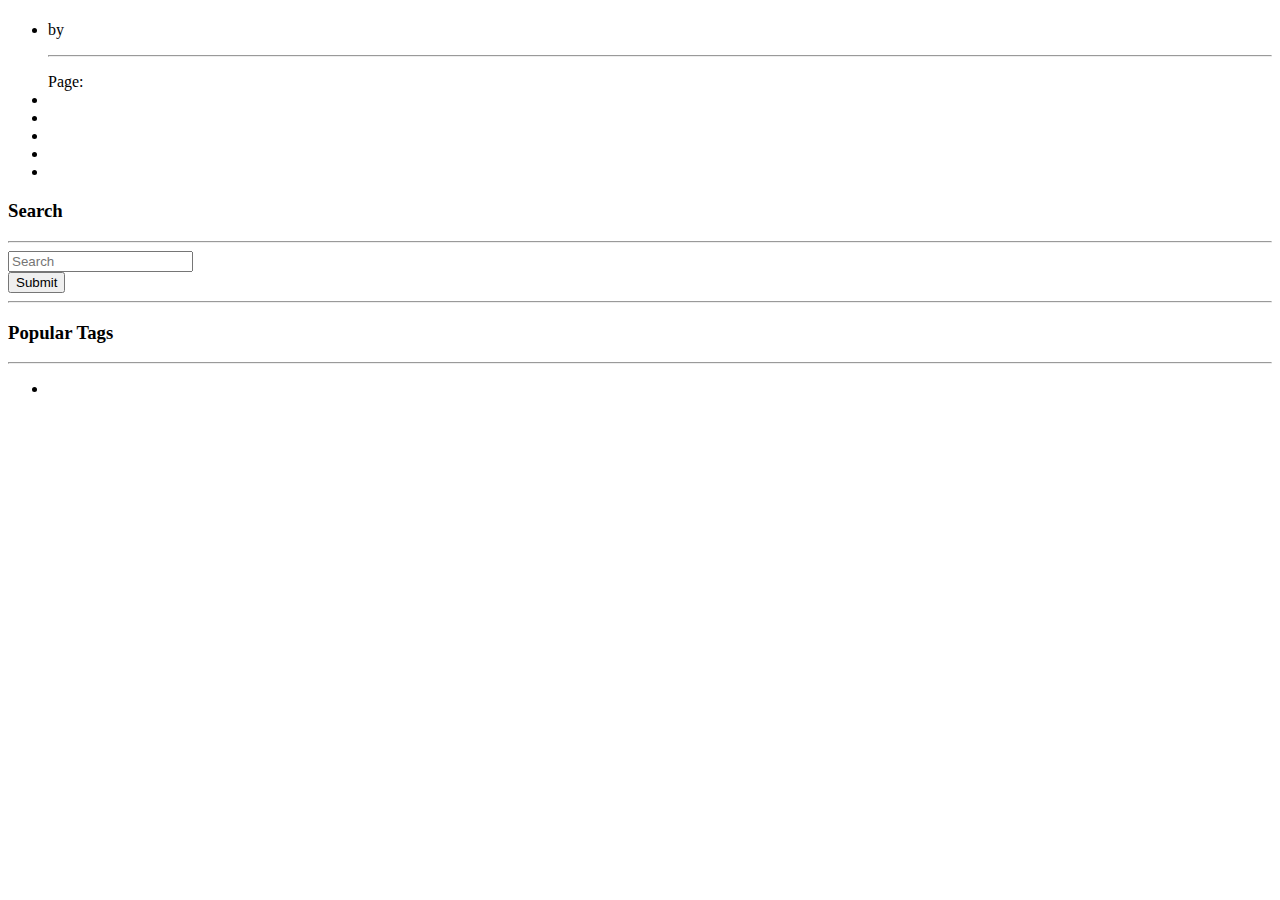
<file: src/main/resources/templates/index.html>
<!DOCTYPE html>
<html lang="en" xmlns:th="http://www.thymeleaf.org/" xmlns:sec="http://www.w3.org/1999/xhtml">
<head th:replace="fragments::head"></head>
<body>

<nav th:replace="fragments::nav"></nav>

<div class="container">
    <div class="row">
        <div class="col-sm-8">
            <h4 align="center" sec:authorize="isAuthenticated()" th:text="'Welcome, ' + ${#authentication.name} + '!'"></h4>

            <h4 th:if="${message!=null}" th:text="${message}" class="flash-message"></h4>

            <ul th:each="post : ${allPosts}" class="all-posts">
                <li>
                    <div class="post">
                        <h1><a th:href="@{'/post/' + ${post.getId()}}" th:text="${post.getTitle()}"></a></h1>
                        <p class="lead">by <a th:href="@{'/user/' + ${post.getUser().getUsername()}}" th:text="${post.getUser().getUsername()}"></a></p>
                        <p th:utext="${#strings.unescapeJava(#strings.replace(#strings.escapeXml(#strings.escapeJava(
        post.getBody())),'\n','&lt;br /&gt;'))}"></p>
                    </div>
                </li>
                <hr />
            </ul>

            <ul class="pages">Page:
                <li th:if="${allPosts.getNumber() - 2 >= 0}">
                    <a th:href="@{/(page=${allPosts.getNumber() - 1})}" th:text="${allPosts.getNumber() - 1}"></a>
                </li>
                <li th:if="${allPosts.getNumber() - 1 >= 0}">
                    <a th:href="@{/(page=${allPosts.getNumber()})}" th:text="${allPosts.getNumber()}"></a>
                </li>
                <li class="active" th:text="${allPosts.getNumber() + 1}">
                </li>
                <li th:if="${allPosts.getNumber() + 1 &lt; allPosts.getTotalPages()}">
                    <a th:href="@{/(page=${allPosts.getNumber() + 2})}" th:text="${allPosts.getNumber() + 2}"></a>
                </li>
                <li th:if="${allPosts.getNumber() + 2 &lt; allPosts.getTotalPages()}">
                    <a th:href="@{/(page=${allPosts.getNumber() + 3})}" th:text="${allPosts.getNumber() + 3}"></a>
                </li>
            </ul>

        </div>
        <div class="col-sm-4">
            <h3>Search</h3>
            <hr />
            <form class="form-group" method="POST" action="search">
                <div class="row">
                    <div class="col-xs-8">
                        <input type="text" class="form-control" placeholder="Search"
                               id="searchTerm" name="searchTerm" />
                    </div>
                    <div class="col-xs-4">
                        <button type="submit" class="btn btn-default">Submit</button>
                    </div>
                </div>
            </form>

            <hr />
            <h3>Popular Tags</h3>
            <hr />
            <ul th:each="tag : ${topTags}">
                <li><a th:href="@{'/tags/' + ${tag.getId()}}" th:text="${tag.getName()}"></a></li>
            </ul>
        </div>
    </div>
</div>

</body>
</html>
</file>
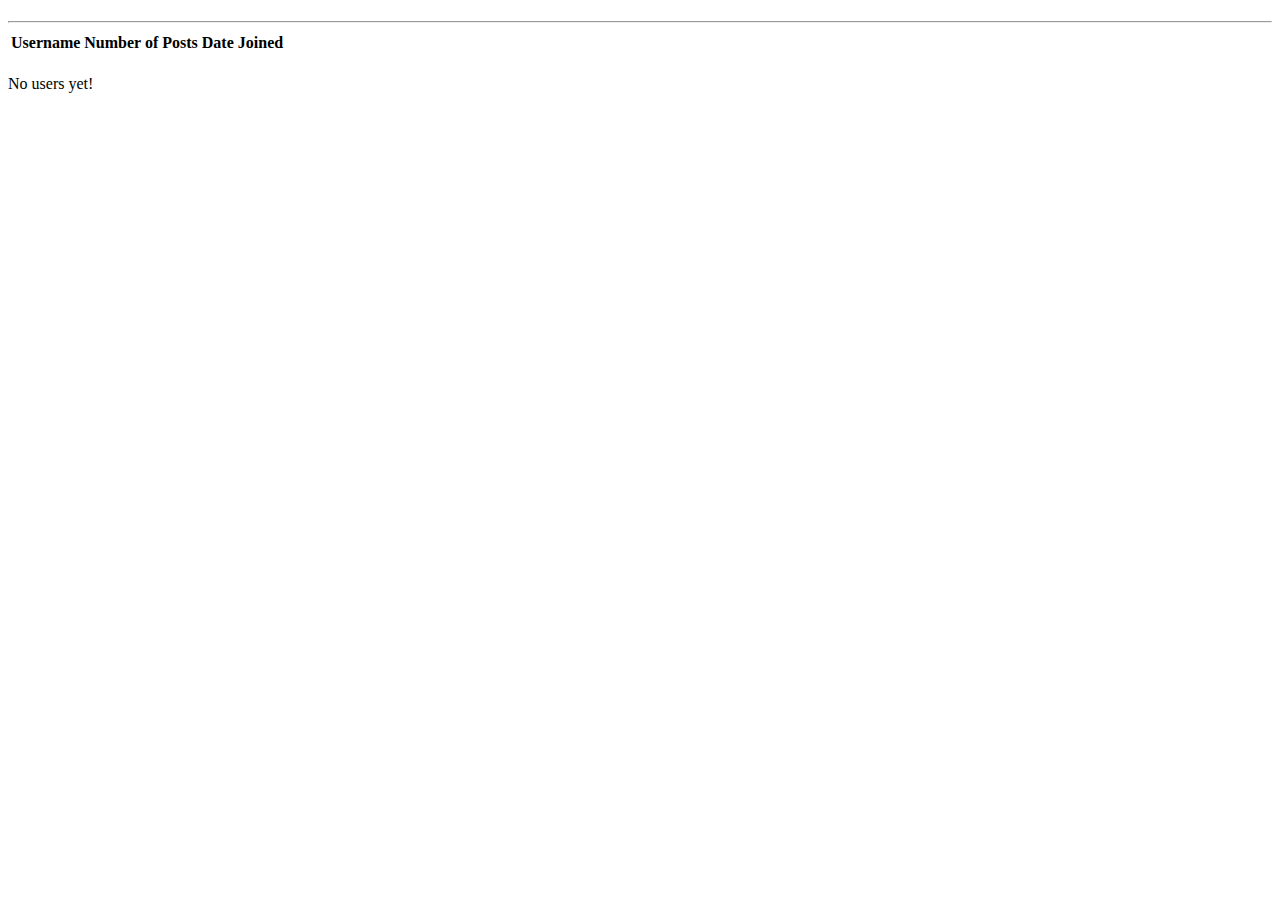
<file: src/main/resources/templates/user/index.html>
<!DOCTYPE html>
<html lang="en" xmlns:th="http://www.thymeleaf.org/">
<head th:replace="fragments::head"></head>
<body>

    <nav th:replace="fragments::nav"></nav>

    <div class="container">

        <h1 th:text="${title}"></h1>
        <hr />

        <table th:if="${users} and ${users.size()}" class="users">
            <tr>
                <th>Username</th>
                <th>Number of Posts</th>
                <th>Date Joined</th>
            </tr>
            <tr th:each="user : ${users}">
                <td><a th:href="@{'/user/' + ${user.getUsername()}}" th:text="${user.getUsername()}"></a></td>
                <td th:text="${user.getPosts().size()}"></td>
                <td th:text="${user.getDateJoined()}"></td>
            </tr>
        </table>

        <p th:unless="${users} and ${users.size()}">No users yet!</p>

    </div>

</body>
</html>
</file>
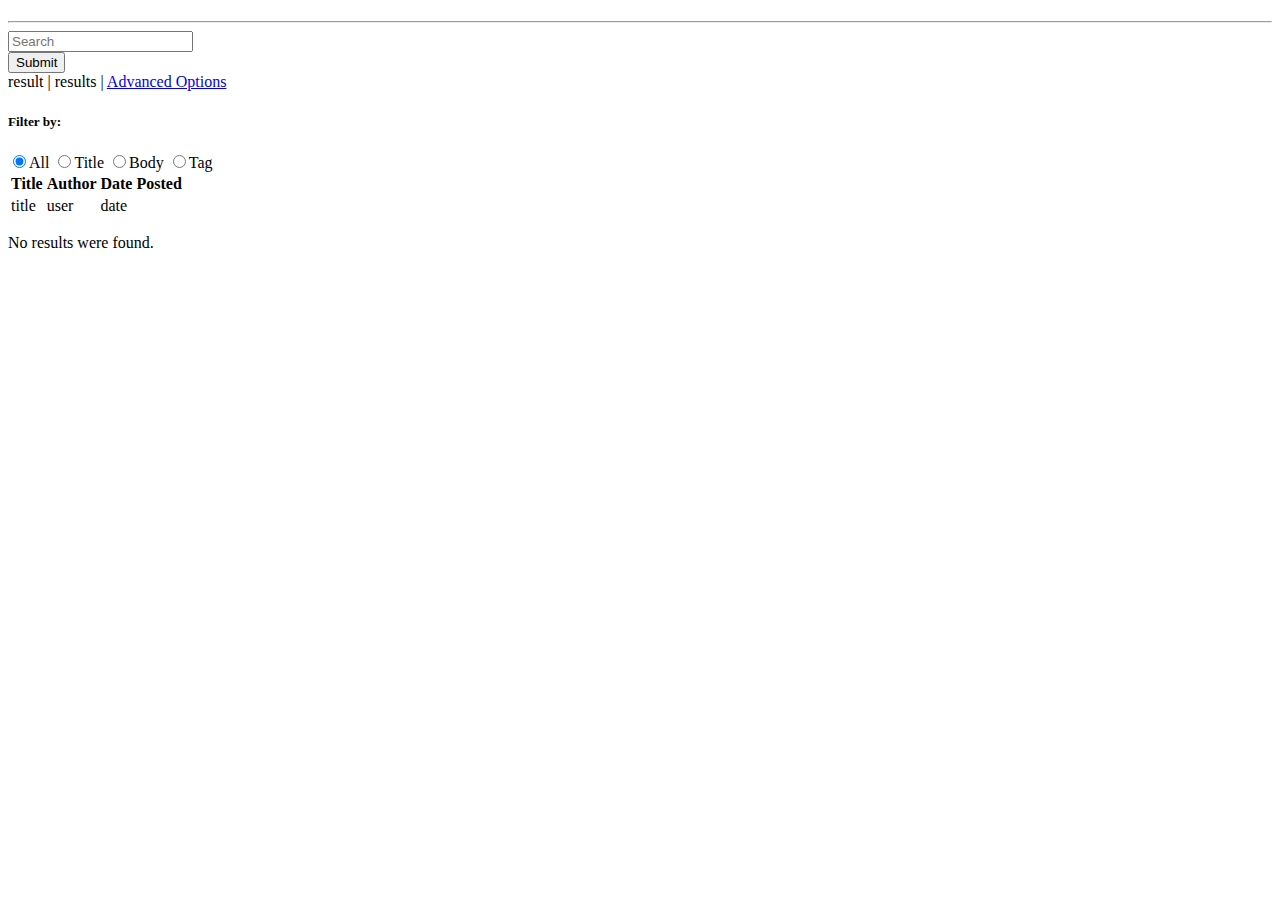
<file: src/main/resources/templates/search.html>
<!DOCTYPE html>
<html lang="en" xmlns:th="http://www.thymeleaf.org/">
<head th:replace="fragments::head"></head>
<body>

<nav th:replace="fragments::nav"></nav>

<div class="container">

    <h1 th:text="${title}"></h1>
    <hr />

    <div class="well">
        <form class="form-group" method="POST" id="search-form" action="/search/filter">
            <div class="row">
                <div class="col">
                    <input type="text" class="form-control" placeholder="Search"
                           id="searchTerm" name="searchTerm" required="required" th:value="${searchTerm}" />
                </div>
                <div class="col">
                    <button type="submit" class="btn btn-default">Submit</button>
                </div>
            </div>

            <div id="search-options">
                <span th:if="${searchResults} and ${searchResults.size()}">
                    <span th:text="${searchResults.size()}"></span>
                    <span th:if="${searchResults.size() == 1}">result | </span>
                    <span th:unless="${searchResults.size() == 1}">results | </span>
                </span>

                <a href="#filters" data-toggle="collapse" class="options">
                    Advanced Options <span class="caret"></span></a>

                <div id="filters" class="collapse">
                    <h5>Filter by:</h5>
                    <div class="radio">
                        <label class="radio-inline"><input type="radio" name="filter" value="all" checked="checked" />All</label>
                        <label class="radio-inline"><input type="radio" name="filter" value="title" />Title</label>
                        <label class="radio-inline"><input type="radio" name="filter" value="body" />Body</label>
                        <label class="radio-inline"><input type="radio" name="filter" value="tag" />Tag</label>
                    </div>
                </div>
            </div>
        </form>
        </div>


    <table th:if="${searchResults} and ${searchResults.size()}" id="search-results">
        <tr>
            <th>Title
                <a href="#" onclick="sortBy('title','asc')"><span class="glyphicon glyphicon-chevron-up"></span></a>
                <a href="#" onclick="sortBy('title','desc')"><span class="glyphicon glyphicon-chevron-down"></span></a>
            </th>
            <th>Author
                <a href="#" onclick="sortBy('author','asc')"><span class="glyphicon glyphicon-chevron-up"></span></a>
                <a href="#" onclick="sortBy('author','desc')"><span class="glyphicon glyphicon-chevron-down"></span></a>
            </th>
            <th>Date Posted
                <a href="#" onclick="sortBy('date','asc')"><span class="glyphicon glyphicon-chevron-up"></span></a>
                <a href="#" onclick="sortBy('date','desc')"><span class="glyphicon glyphicon-chevron-down"></span></a>
            </th>
        </tr>
        <tr th:each="result : ${searchResults}" class="result">
            <td><a th:href="@{'/post/' + ${result.getId()}}" th:text="${result.getTitle()}" class="post-title">title</a></td>
            <td><a th:href="@{'/user/' + ${result.getUser().getUsername()}}" th:text="${result.getUser().getUsername()}" class="post-user">user</a></td>
            <td class="post-date" th:text="${result.getDatePosted()}">date</td>
        </tr>
        <!--<tr th:each="result : ${searchResults}" class="result">-->
            <!--<td><a href="/" class="post-title">0000</a></td>-->
            <!--<td><a href="/" class="post-user">some userstest</a></td>-->
            <!--<td class="post-date" th:text="${result.getDatePosted()}"></td>-->
        <!--</tr>-->
        <!--<tr th:each="result : ${searchResults}" class="result">-->
            <!--<td><a href="/" class="post-title">Test2 title</a></td>-->
            <!--<td><a href="/" class="post-user">some user</a></td>-->
            <!--<td class="post-date" th:text="${result.getDatePosted()}">a date</td>-->
        <!--</tr>-->
        <!--<tr th:each="result : ${searchResults}" class="result">-->
            <!--<td><a href="/" class="post-title">3Test3 title</a></td>-->
            <!--<td><a href="/" class="post-user">some user</a></td>-->
            <!--<td class="post-date" th:text="${result.getDatePosted()}">c date</td>-->
        <!--</tr>-->
        <!--<tr th:each="result : ${searchResults}" class="result">-->
            <!--<td><a href="/" class="post-title">aTest2 title</a></td>-->
            <!--<td><a href="/" class="post-user">some user</a></td>-->
            <!--<td class="post-date" th:text="${result.getDatePosted()}">a date</td>-->
        <!--</tr>-->
    </table>

    <p th:unless="${searchResults} and ${searchResults.size()}">No results were found.</p>

</div>

</body>
</html>
</file>
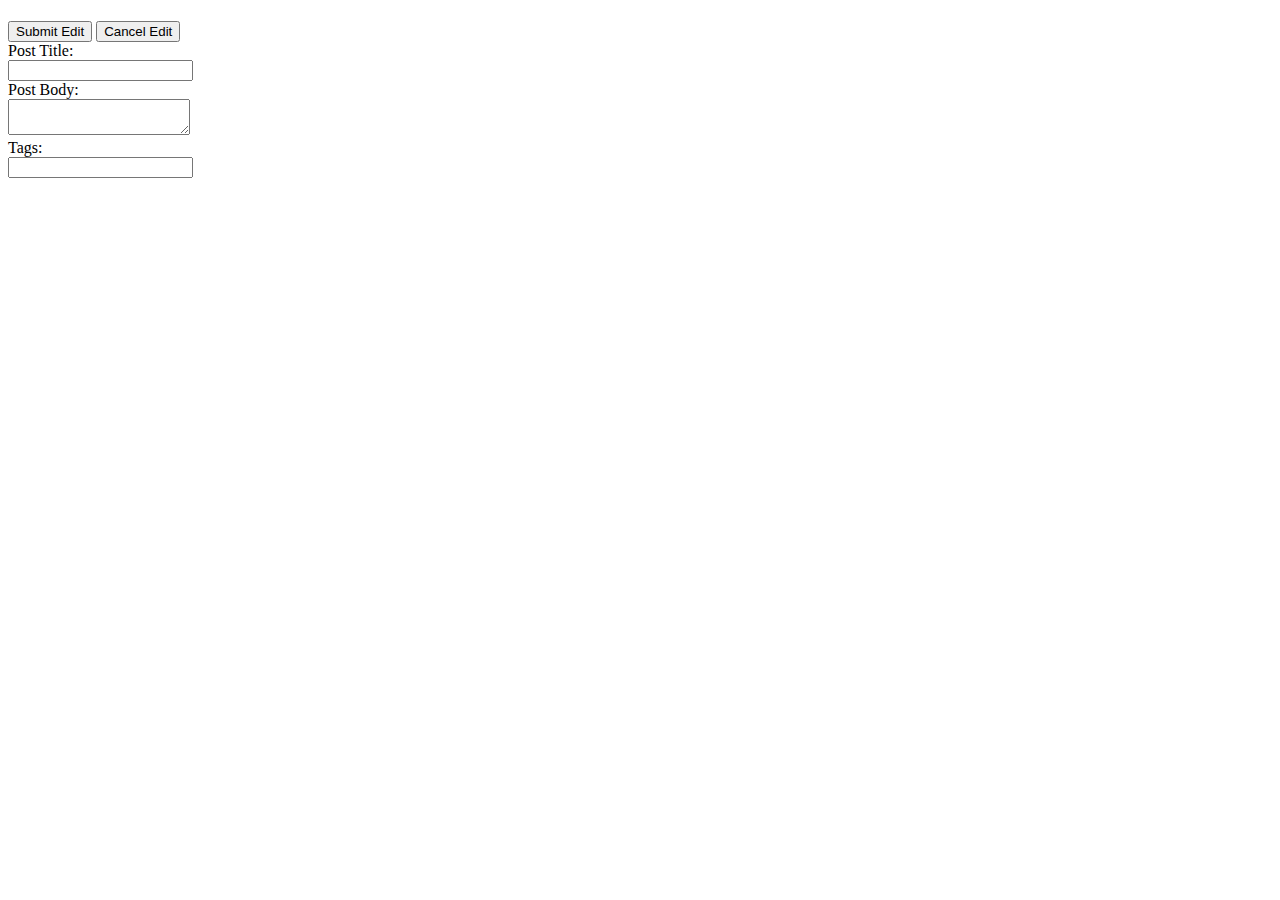
<file: src/main/resources/templates/post/edit.html>
<!DOCTYPE html>
<html lang="en" xmlns:th="http://www.thymeleaf.org/">
<head th:replace="fragments::head"></head>
<body>


<nav th:replace="fragments::nav"></nav>

<div class="container">

    <h4 th:if="${message!=null}" th:text="${message}" class="flash-message"></h4>

    <div class="well">
        <form>
            <button form="postEdit" type="submit" formmethod="POST" class="btn btn-default">Submit Edit</button>
            <button type="submit" th:formaction="@{'/post/' + ${post.getId()}}" class="btn btn-default">Cancel Edit</button>
        </form>
    </div>

    <form method="POST" th:object="${post}" id="postEdit">
        <div class="form-group row">
            <label for="title" class="col-sm-2 col-form-label">Post Title: </label>
            <div class="col-sm-10">
                <input type="text" th:field="*{title}" th:value="${title}" id="title" required="required" />
                <span th:errors="*{title}" class="error"></span>
            </div>
        </div>
        <div class="form-group row">
            <label for="body" class="col-sm-2 col-form-label">Post Body: </label>
            <div class="col-sm-10">
                <textarea th:field="*{body}" id="body" required="required"></textarea>
                <span th:errors="*{body}" class="error"></span>
            </div>
        </div>
        <div class="form-group row">
            <label for="tags" class="col-sm-2 col-form-label">Tags: </label>
            <div class="col-sm-10">
                <input type="text" data-role="tagsinput" th:value="${tags}" autocomplete="off"
                       name="tagsString" id="tags" class="dftypeahead tt-query"/>
                <span th:text="${post.getTagsString()}"></span>
            </div>
        </div>
    </form>


</div>

</body>
</html>
</file>
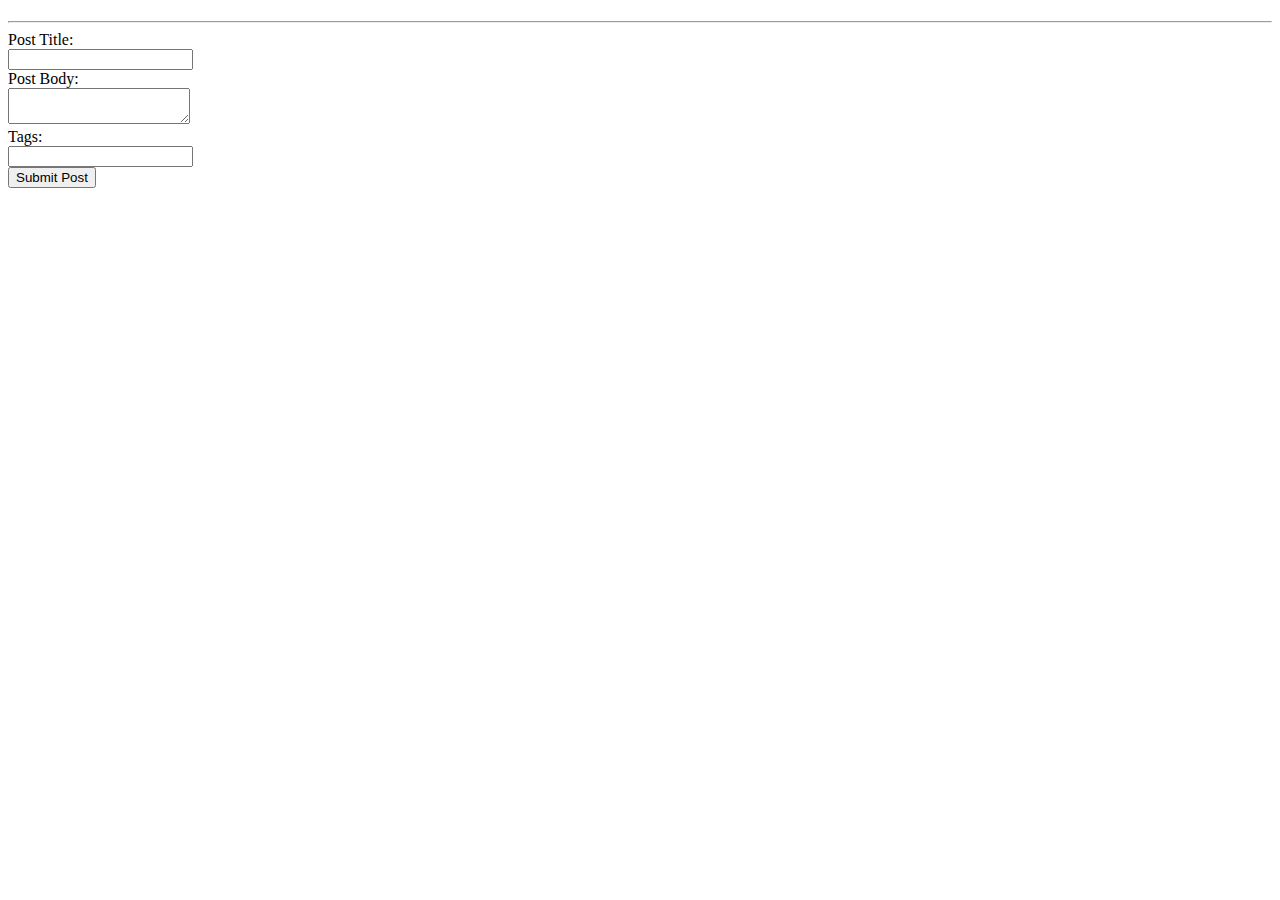
<file: src/main/resources/templates/post/new.html>
<!DOCTYPE html>
<html lang="en" xmlns:th="http://www.thymeleaf.org/">
<head th:replace="fragments::head"></head>
<body>


<nav th:replace="fragments::nav"></nav>

<div class="container">

    <h1 th:text="${title}"></h1>
    <hr />

    <form method="POST" th:object="${post}">
        <div class="form-group row">
            <label for="title" class="col-sm-2 col-form-label">Post Title: </label>
            <div class="col-sm-10">
                <input type="text" th:field="*{title}" th:value="${title}" id="title" required="required" />
                <span th:errors="*{title}" class="error"></span>
            </div>
        </div>
        <div class="form-group row">
            <label for="body" class="col-sm-2 col-form-label">Post Body: </label>
            <div class="col-sm-10">
                <textarea th:field="*{body}" id="body" required="required"></textarea>
                <span th:errors="*{body}" class="error"></span>
            </div>
        </div>
        <div class="form-group row">
            <label for="tags" class="col-sm-2 col-form-label">Tags: </label>
            <div class="col-sm-10" id="bloodhound">
                <input type="text" data-role="tagsinput" autocomplete="off"
                       th:field="*{tagsString}" name="tagsString" id="tags" />

            </div>
        </div>
        <button type="submit" class="btn btn-default">Submit Post</button>
    </form>

</div>

</body>
</html>
</file>
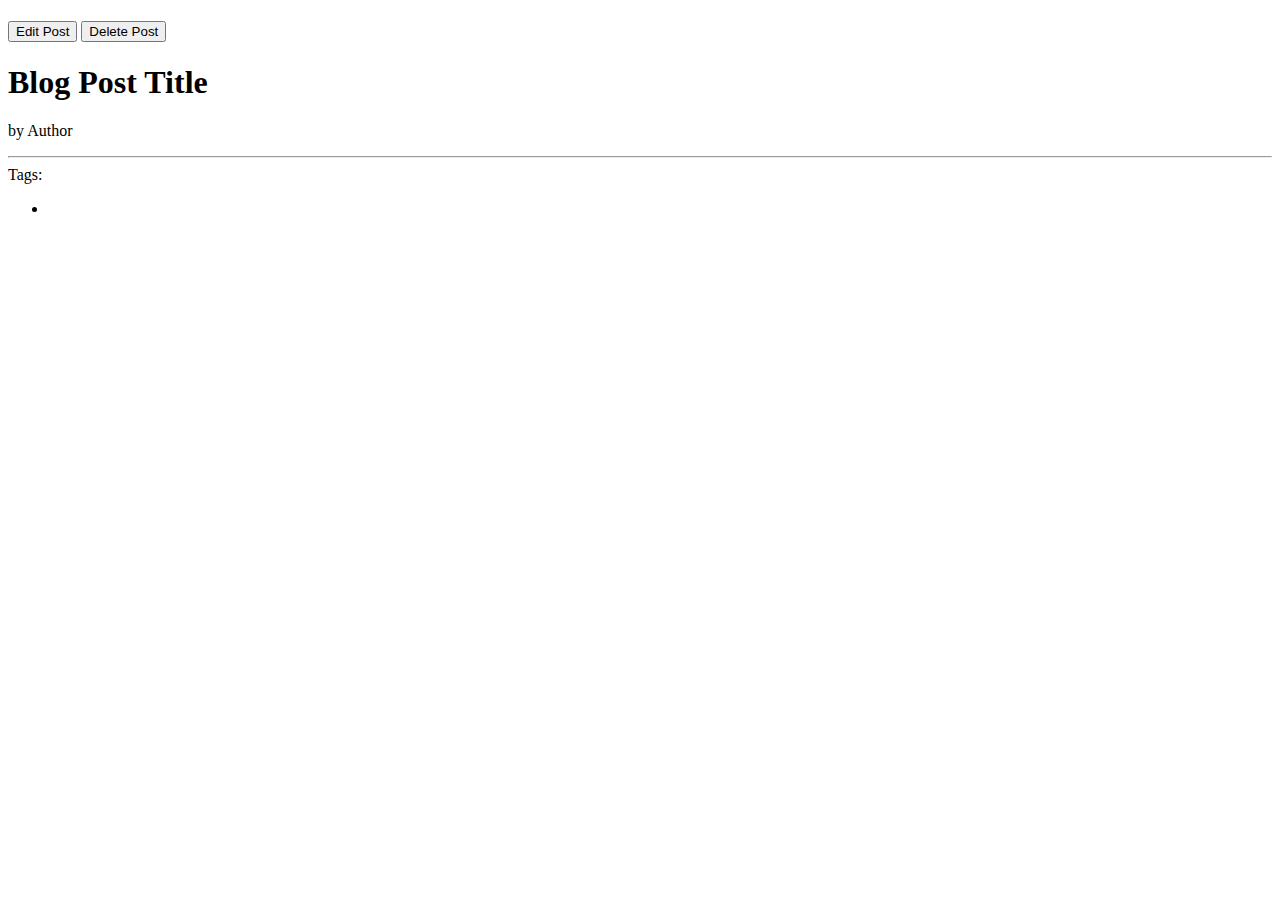
<file: src/main/resources/templates/post/view.html>
<!DOCTYPE html>
<html lang="en" xmlns:th="http://www.thymeleaf.org/" xmlns:sec="http://www.w3.org/1999/xhtml">
<head th:replace="fragments::head"></head>
<body>


<nav th:replace="fragments::nav"></nav>

<div class="container">

    <h4 th:if="${message!=null}" th:text="${message}" class="flash-message"></h4>

    <div sec:authorize="isAuthenticated()" th:if="${post.getUser().getUsername()} == ${#authentication.name}" class="well">
        <form>
            <button type="submit" th:formaction="@{'/post/edit/' + ${post.getId()}}" class="btn btn-default">Edit Post</button>
            <button type="submit" formmethod="POST" th:formaction="@{'/post/delete/' + ${post.getId()}}" class="btn btn-default">Delete Post</button>
        </form>
    </div>

    <div class="post">
        <h1 th:text="${post.getTitle()}">Blog Post Title</h1>
        <p class="lead">by <a th:href="@{'/user/' + ${post.getUser().getUsername()}}" th:text="${post.getUser().getUsername()}">Author</a></p>
        <p th:utext="${#strings.unescapeJava(#strings.replace(#strings.escapeXml(#strings.escapeJava(
        post.getBody())),'\n','&lt;br /&gt;'))}"></p>
        <hr />
        <span th:if="${post.getTags()} and ${post.getTags().size() &gt; 0}">
            Tags:
            <ul class="tag-list" th:each="tag : ${post.getTags()}">
                <li><a th:href="@{'/tags/' + ${tag.getId()}}" th:text="${tag.getName()}"></a></li>
            </ul>
        </span>
        <p th:text="'Posted on: ' + ${post.getDatePosted()}"></p>
    </div>

</div>

</body>
</html>
</file>
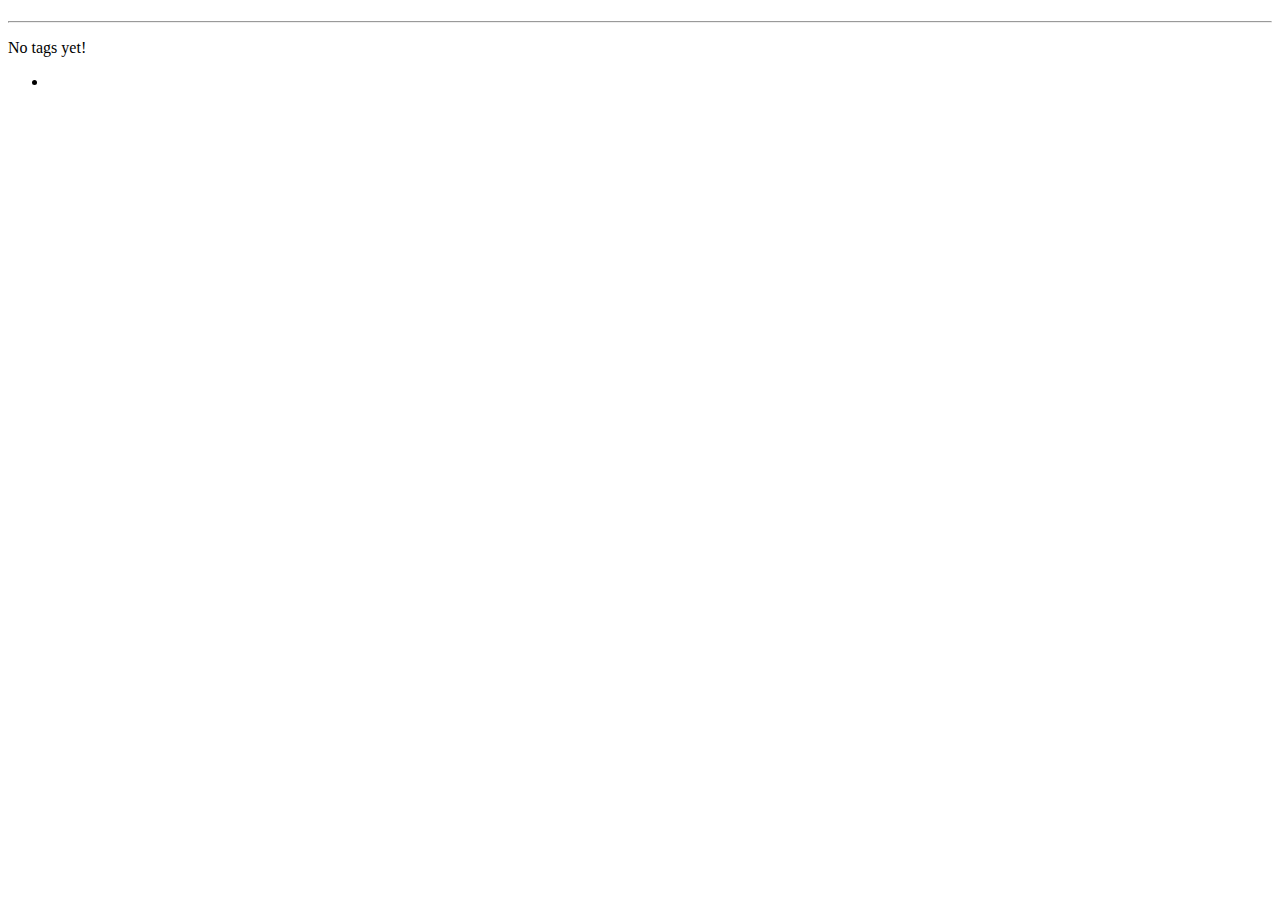
<file: src/main/resources/templates/tags/all.html>
<!DOCTYPE html>
<html lang="en" xmlns:th="http://www.thymeleaf.org/">
<head th:replace="fragments::head"></head>
<body>

<nav th:replace="fragments::nav"></nav>

<div class="container">

    <h1 th:text="${title}"></h1>
    <hr />

    <p th:unless="${tags} and ${tags.size()}">No tags yet!</p>

    <ul class="tag-pool" th:each="tag : ${tags}">
        <li><a th:text="${tag.getName()}" th:href="@{'/tags/' + ${tag.getId()}}"></a></li>
    </ul>

</div>

</body>
</html>
</file>
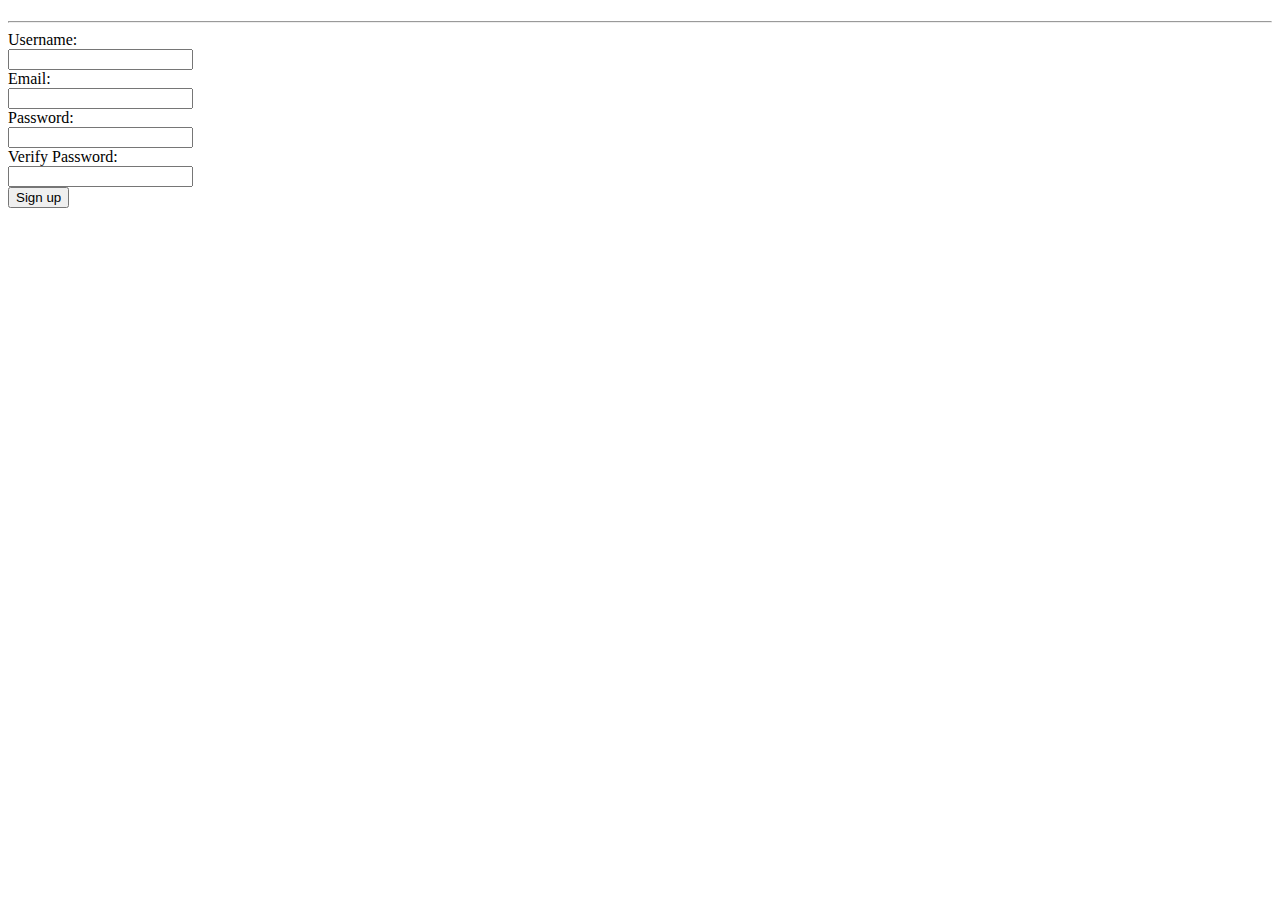
<file: src/main/resources/templates/user/add.html>
<!DOCTYPE html>
<html lang="en" xmlns:th="http://www.thymeleaf.org/">
<head th:replace="fragments::head"></head>
<body>


    <nav th:replace="fragments::nav"></nav>

    <div class="container">

        <h1 th:text="${title}"></h1>
        <hr />

    <form method="POST" th:object="${user}">
        <div class="form-group row">
            <label for="username" class="col-sm-2 col-form-label">Username: </label>
            <div class="col-sm-10">
                <input type="text" th:field="*{username}" th:value="${username}" id="username" required="required" />
                <span th:errors="*{username}" class="error"></span>
                <span th:text="${usernameExistsError}" class="error"></span>
            </div>
        </div>
        <div class="form-group row">
            <label for="email" class="col-sm-2 col-form-label">Email: </label>
            <div class="col-sm-10">
                <input type="email" th:field="*{email}" th:value="${email}" id="email" required="required" />
                <span th:errors="*{email}" class="error"></span>
                <span th:text="${emailExistsError}" class="error"></span>
            </div>
        </div>
        <div class="form-group row">
            <label for="password" class="col-sm-2 col-form-label">Password: </label>
            <div class="col-sm-10">
                <input type="password" th:field="*{password}" id="password" required="required" />
                <span th:errors="*{password}" class="error"></span>
            </div>
        </div>
        <div class="form-group row">
            <label for="verify" class="col-sm-2 col-form-label">Verify Password: </label>
            <div class="col-sm-10">
                <input type="password" th:field="*{verifyPassword}" id="verify" required="required" />
                <span th:errors="*{verifyPassword}" class="error"></span>
            </div>
        </div>
        <button type="submit" class="btn btn-default">Sign up</button>
    </form>

    </div>

</body>
</html>
</file>
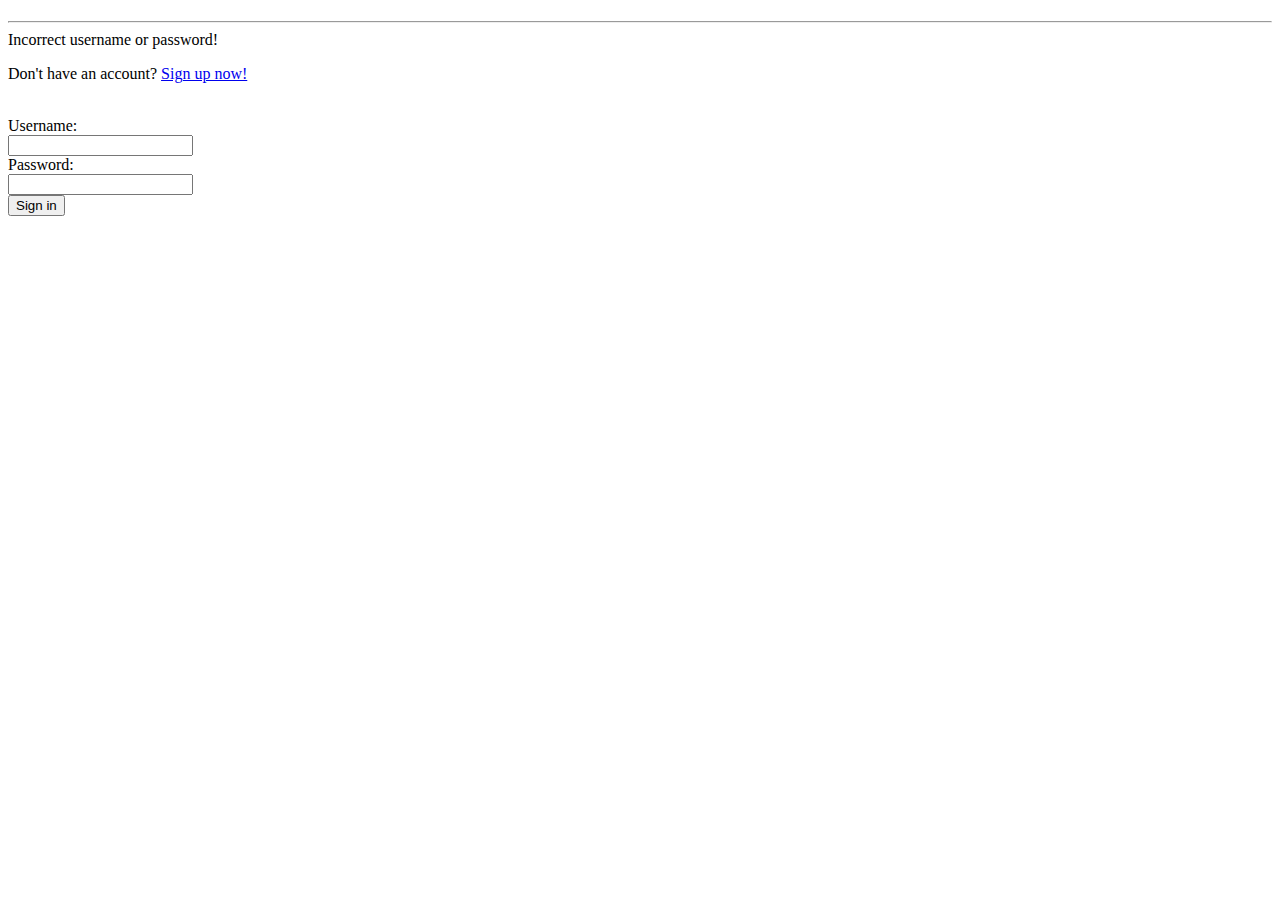
<file: src/main/resources/templates/user/login.html>
<!DOCTYPE html>
<html lang="en" xmlns:th="http://www.thymeleaf.org/">
<head th:replace="fragments::head"></head>
<body>


<nav th:replace="fragments::nav"></nav>

<div class="container">

    <h1 th:text="${title}"></h1>
    <hr />

    <span class="error" th:if="${param.error}">Incorrect username or password!</span>
    <p>Don't have an account? <a href="./register">Sign up now!</a></p><br />

    <form method="POST">
        <div class="form-group row">
            <label for="username" class="col-sm-2 col-form-label">Username: </label>
            <div class="col-sm-10">
                <input type="text" name="username" id="username" required="required" />
            </div>
        </div>
        <div class="form-group row">
            <label for="password" class="col-sm-2 col-form-label">Password: </label>
            <div class="col-sm-10">
                <input type="password" id="password" name="password" required="required" />
            </div>
        </div>
        <button type="submit" class="btn btn-default">Sign in</button>
    </form>

</div>

</body>
</html>
</file>
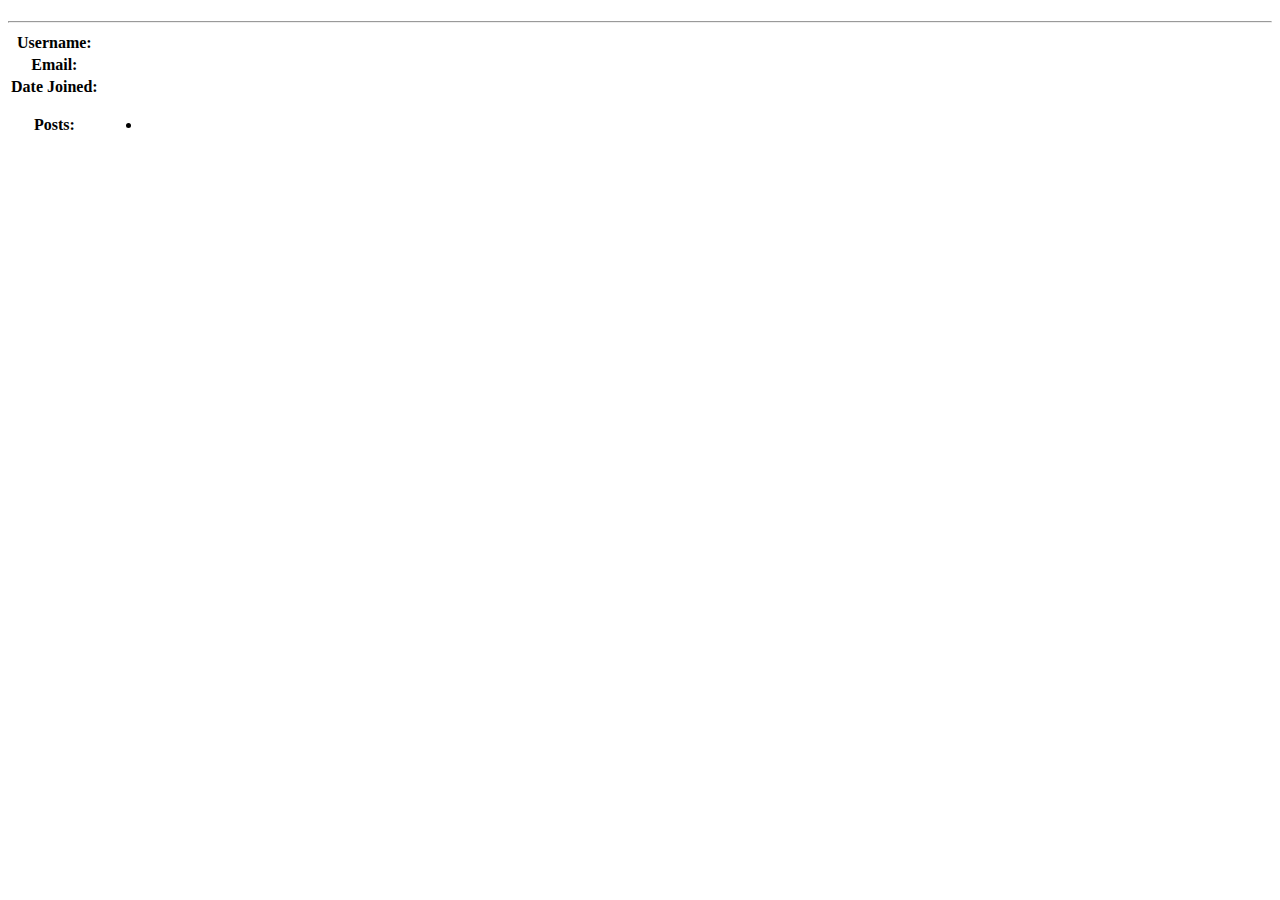
<file: src/main/resources/templates/user/profile.html>
<!DOCTYPE html>
<html lang="en" xmlns:th="http://www.thymeleaf.org/">
<head th:replace="fragments::head"></head>
<body>

<nav th:replace="fragments::nav"></nav>

<div class="container">

    <h1 th:text="${title}"></h1>
    <hr />

    <div class="container">

        <table class="user-info">
            <tr>
                <th>Username:</th>
                <td th:text="${user.getUsername()}"></td>
            </tr>
            <tr>
                <th>Email:</th>
                <td th:text="${user.getEmail()}"></td>
            </tr>
            <tr>
                <th>Date Joined:</th>
                <td th:text="${user.getDateJoined()}"></td>
            </tr>
            <tr>
                <th>Posts:</th>
                <td>
                    <ul th:each="post : ${user.getPosts()}">
                        <li><a th:href="@{'/post/' + ${post.getId()}}" th:text="${post.getTitle()}"></a></li>
                    </ul>
                </td>
            </tr>
        </table>

    </div>
</div>

</body>
</html>
</file>
